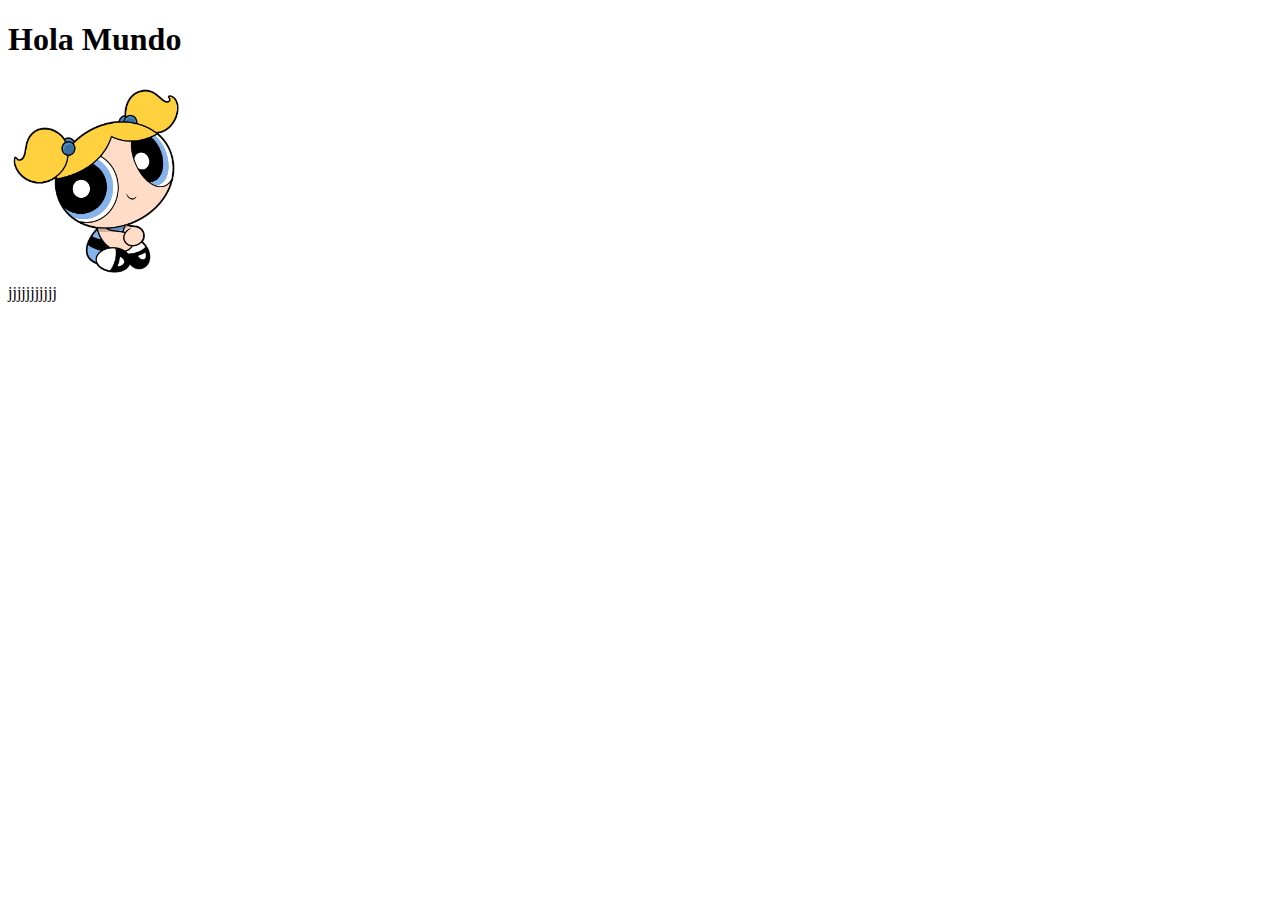
<file: index.html>
<!DOCTYPE html>
<html>
  <head>
    <meta charset="utf-8">
    <title></title>
    <link rel="stylesheet" href="main.css">
  </head>
  <body>

      <h1 id="title">Hola Mundo</h1>

      <img id="img" src="1.png" alt="">
      <div id="div">
          jjjjjjjjjjj
      </div>

      <script type="text/javascript" src="app.js">


 </script>
  </body>
</html>
</file>
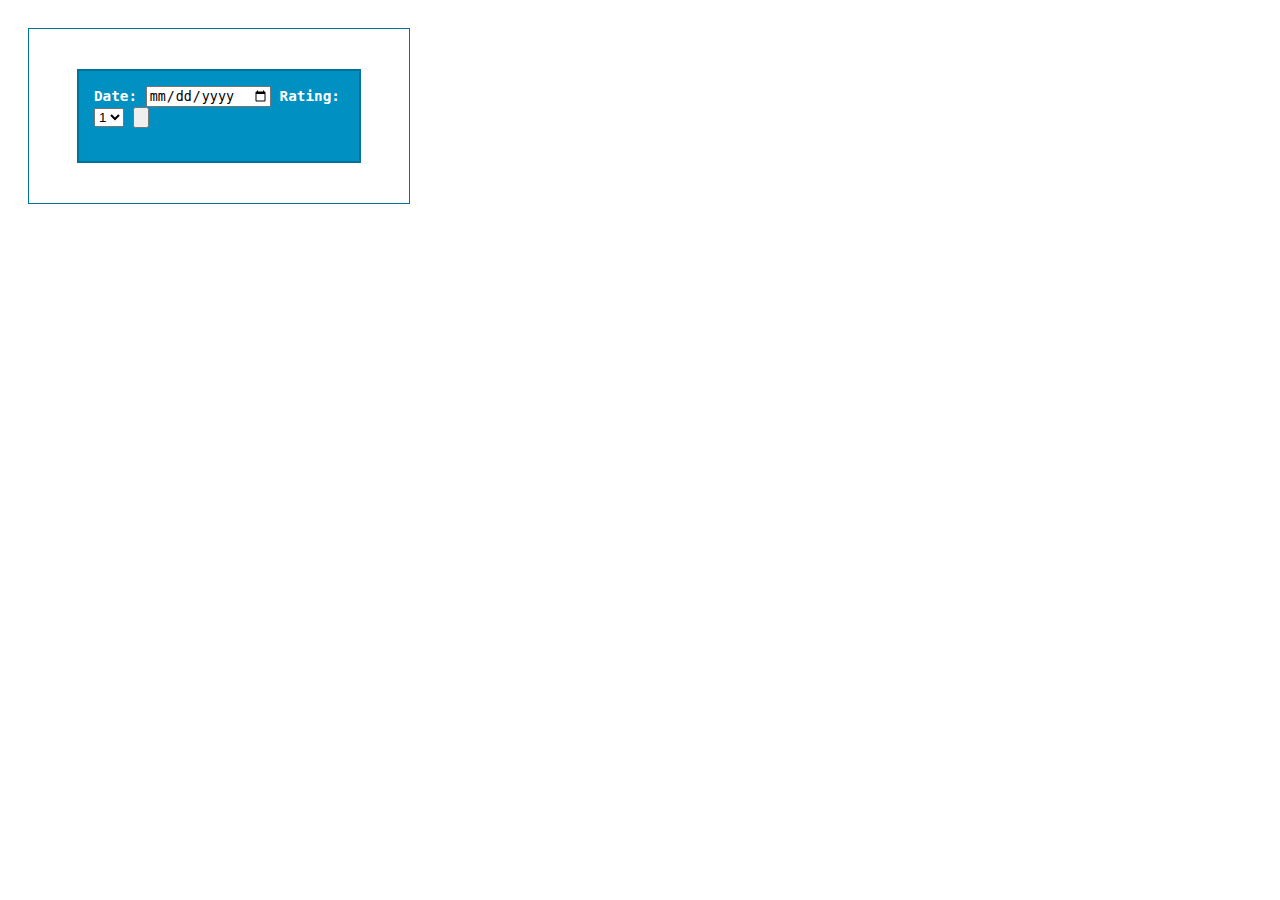
<file: ejer-2/index.html>
<!DOCTYPE html>
<html>
  <head>
    <meta charset="utf-8">
    <title></title>
    <link rel="stylesheet" href="main.css">
  </head>
  <body>

   <div class="">

     <form class="" action="test.html" method="get">
       <label for=""> Date:   <input type="date" name="datevalue" value="">
       </label>

       <label for="rating"> Rating:</label>

       <select class="" name="rating" id="rating">
         <option value="1">1</option>
          <option value="2">2</option>
          <option value="3">3</option>
       </select>

       <input type="submit" name="formsummit" value="" id="summit">

     </form>

   </div>

    <script type="text/javascript" src="app.js">

    </script>
  </body>
</html>
</file>
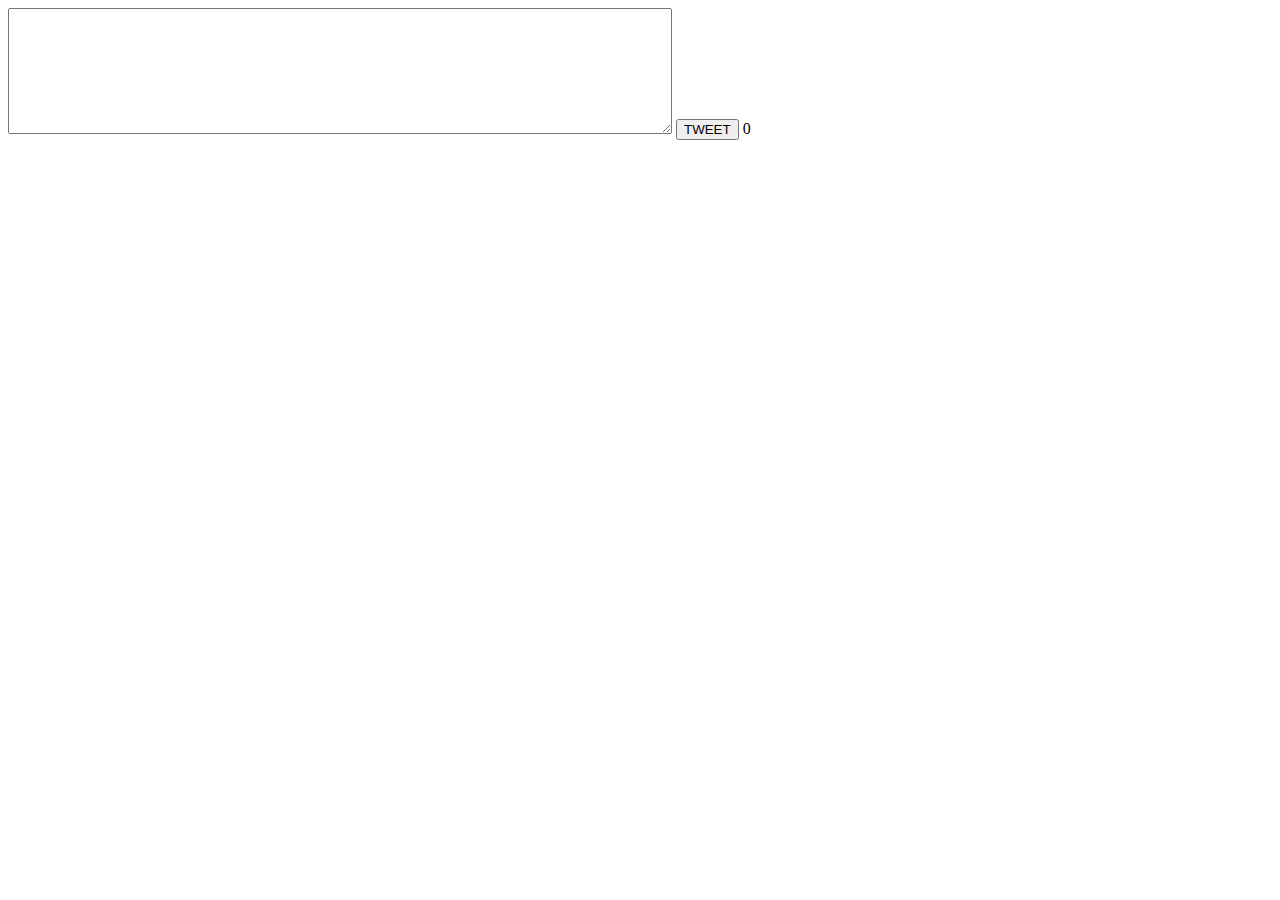
<file: twitter/index.html>
<!DOCTYPE html>
<html>
  <head>
    <meta charset="utf-8">
    <title></title>
    <!--enlace con css  -->
    <link rel="stylesheet" href="main.css">
  </head>
  <body>


  <form class="" action="index.html" method="post">
     <textarea  id="textarea" name="name" rows="8" cols="80"></textarea>
     <button id="button" type="button" name="button"> TWEET</button>
     <label id="label" for="">    0 </label>
  </form>
  <section>

  </section>
  <!-- enlace con javascript -->
  <script type="text/javascript" src="app.js">

  </script>
  </body>
</html>
</file>
<file: main.css>
img {
  width: 200px;
  height: 200px;
}
</file>
<file: ejer-2/main.css>
div {
  position: relative;
  top: 20px;
  left: 20px;
  border: 1px solid hsl(195, 100%, 30%);
  padding: 40px;
  width: 300px;
}




form {
 background-color :hsl(195, 100%, 38%);
 width: 250px;
height: 60px;
font-family: monospace;
font-size: 1.1em;
font-weight: bold;
color:white;
padding: 15px;
border: 2px solid hsl(195, 100%, 30%);
margin:auto;

  }
</file>
<file: twitter/main.css>
div {
width : 500px;
height: 100px;
background-color :yellow;
}

p {
  width : 500px;
  height: 100px;
  background-color :yellow;
}
</file>
